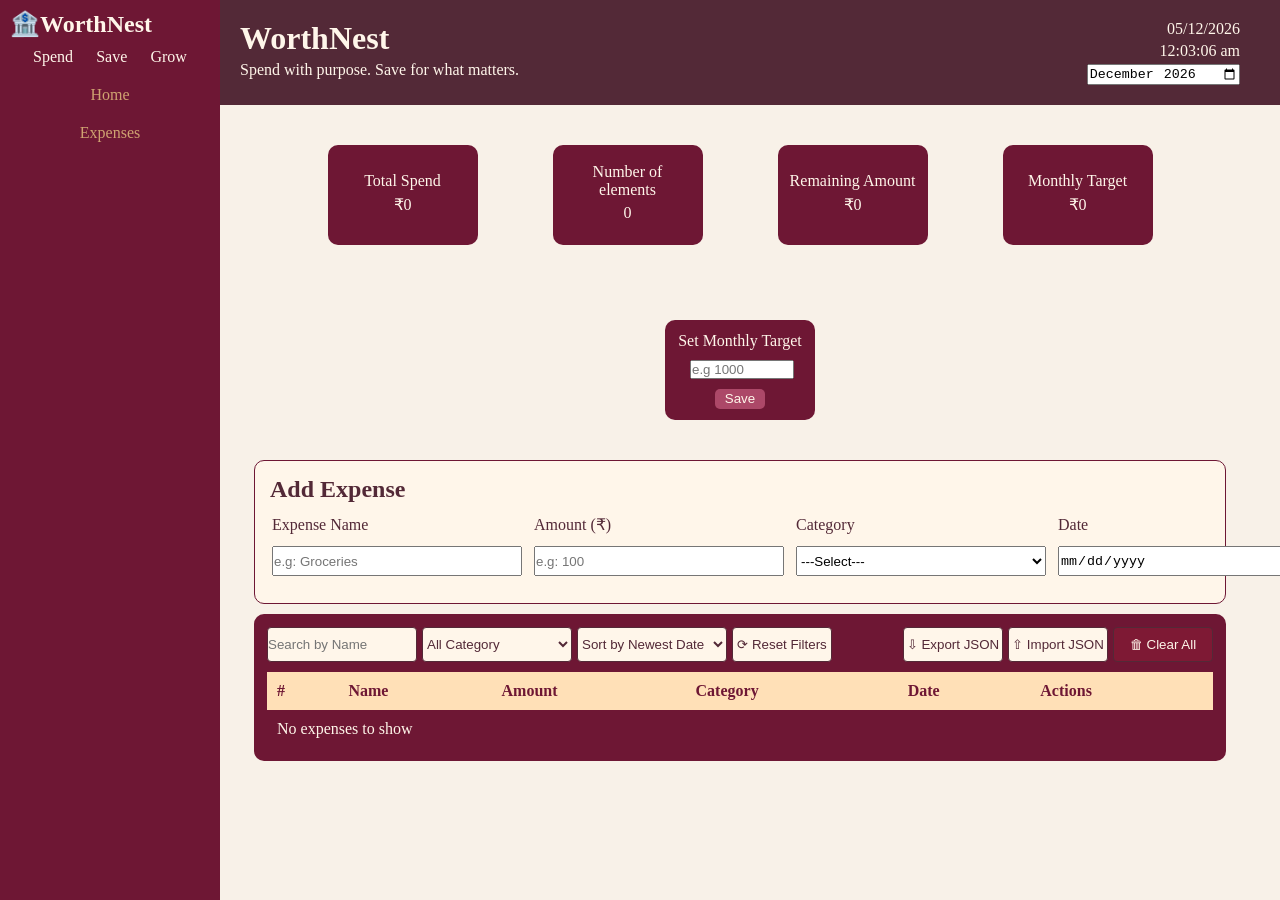
<file: index.html>
<!DOCTYPE html>
<html lang="en">

<head>
    <meta charset="UTF-8">
    <meta name="viewport" content="width=device-width, initial-scale=1.0">
    <link rel="stylesheet" href="style.css">
    <title>WorthNest - Money tracker</title>
</head>

<body>
    <header>
        <nav>
            <h1>🏦WorthNest</h1>
            <ul class="main">
                <li>Spend</li>
                <li>Save</li>
                <li>Grow</li>
            </ul>
            <ul>
                <li><a href="index.html">Home</a></li>
                <li><a href="Expenses.html">Expenses</a></li>
            </ul>
        </nav>
        <div class="head">
            <div class="Title">
                <h1>WorthNest</h1>
                <p>Spend with purpose. Save for what matters.</p>
            </div>
            <div class="display">
                <span id="date"></span>
                <span id="time"></span>
                <input id="monthSelect" type="month">
            </div>
        </div>

    </header>
    <main>
        <div class="top">
            <section>
                <div class="box">Total Spend <span id="total">0</span></div>
            </section>
            <section>
                <div class="box">Number of elements <span id="numelements">0</span></div>
            </section>
            <section>
                <div class="box">Remaining Amount <span id="remaining">0</span></div>
            </section>
            <section>
                <div class="box">Monthly Target<span id="target">0</span></div>
            </section>
            <section class="box-budget">
                <label for="Target">Set Monthly Target</label>
                <input id="Target" type="number" min="1" placeholder="e.g 1000">
                <button id="save-target">Save</button>
            </section>
        </div>

        <div id="budgetWarning" class="warning"></div>

        <form class="get-data">
            <h2>Add Expense</h2>
            <table>
                <tr>
                    <td>Expense Name</td>
                    <td>Amount (₹)</td>
                    <td>Category</td>
                    <td>Date</td>
                </tr>
                <tr>
                    <td><input id="Name" type="text" placeholder="e.g: Groceries"></td>
                    <td><input id="Amount" type="number" min="0" placeholder="e.g: 100"></td>
                    <td>
                        <select id="Category">
                            <option value="0">---Select---</option>
                            <option>Food</option>
                            <option>Travel</option>
                            <option>Shopping</option>
                            <option>Housing/Rent</option>
                            <option>Entertainment</option>
                            <option>Education</option>
                            <option>Bills & Utilities</option>
                            <option>Health & Medical</option>
                            <option>Personal Care</option>
                            <option>Other</option>
                        </select>
                    </td>
                    <td><input id="expenseDate" type="date"></td>
                    <td><button type="button" id="add">+ Add Expense</button></td>
                </tr>
            </table>
        </form>
        <div class="content-box">
            <div class="content">
                <div class="content-left">
                    <input type="text" id="search" placeholder="Search by Name">
                    <select id="category">
                        <option value="0">All Category</option>
                        <option>Food</option>
                        <option>Travel</option>
                        <option>Shopping</option>
                        <option>Housing/Rent</option>
                        <option>Entertainment</option>
                        <option>Education</option>
                        <option>Bills & Utilities</option>
                        <option>Health & Medical</option>
                        <option>Personal Care</option>
                        <option>Other</option>
                    </select>
                    <select id="date-sort">
                        <option value="newest">Sort by Newest Date</option>
                        <option value="oldest">Sort by Oldest Date</option>
                    </select>
                    <button type="button" id="reset">⟳ Reset Filters</button>
                </div>
                <div class="content-right">
                    <button type="button" id="export">⇩ Export JSON</button>
                    <button type="button" id="import">⇧ Import JSON</button>
                    <input type="file" id="datafile" accept=".json,application/json" hidden>
                    <button type="button" class="clearall">🗑 Clear All</button>
                </div>

            </div>
            <table class="itemTable">
                <thead>
                    <tr>
                        <th>#</th>
                        <th>Name</th>
                        <th>Amount</th>
                        <th>Category</th>
                        <th>Date</th>
                        <th>Actions</th>
                    </tr>
                </thead>
                <tbody id="itemList"></tbody>
            </table>
        </div>
    </main>
    <script src="script.js"></script>
</body>

</html>
</file>
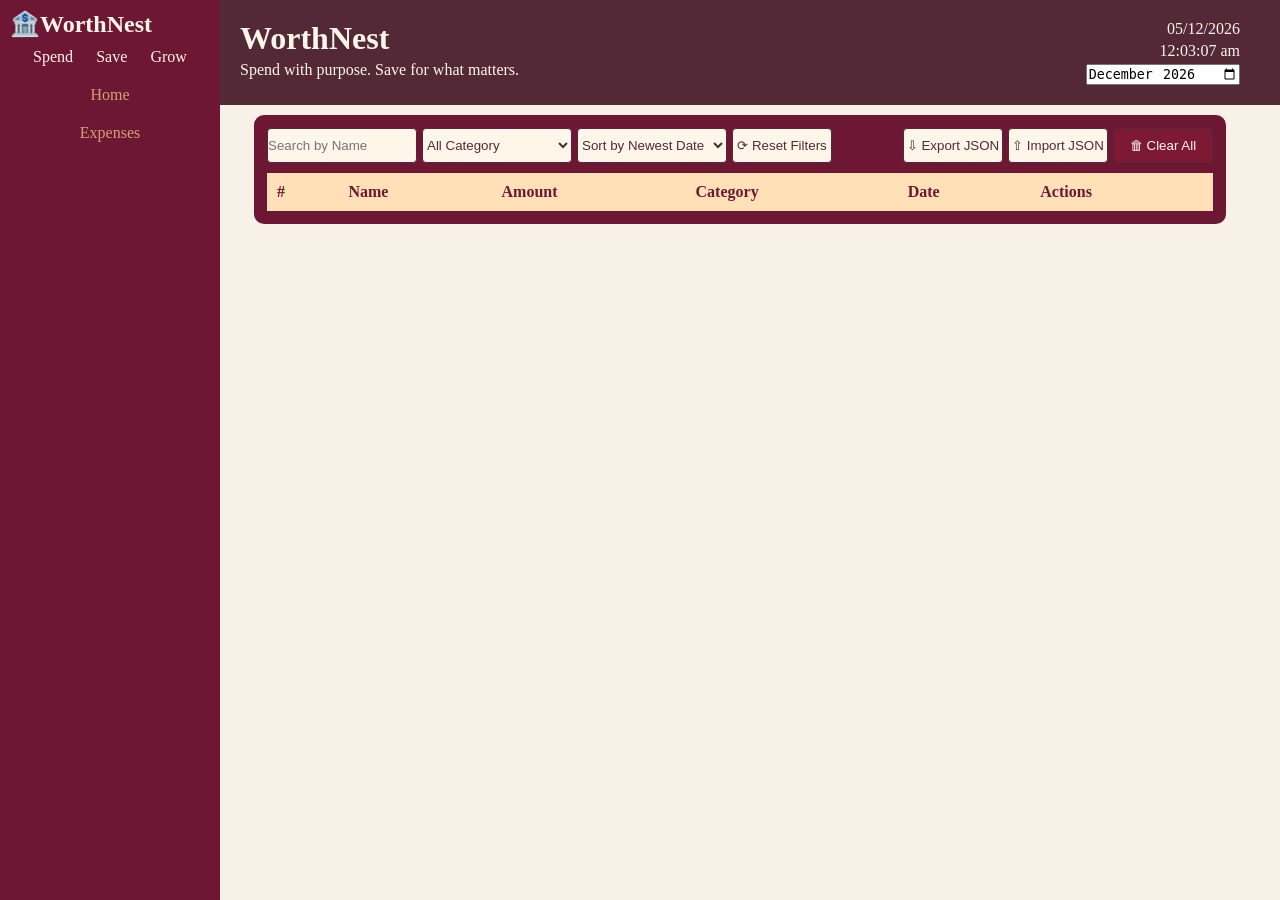
<file: Expenses.html>
<!DOCTYPE html>
<html lang="en">

<head>
    <meta charset="UTF-8">
    <meta name="viewport" content="width=device-width, initial-scale=1.0">
    <style>
        nav {
            top: 0;
            left: 0;
        }
    </style>
    <link rel="stylesheet" href="style.css">
    <title>Expenses</title>
</head>

<body>
    <header>
        <nav>
            <h1>🏦WorthNest</h1>
            <ul class="main">
                <li>Spend</li>
                <li>Save</li>
                <li>Grow</li>
            </ul>
            <ul>
                <li><a href="index.html">Home</a></li>
                <li><a href="Expenses.html">Expenses</a></li>
            </ul>
        </nav>
        <div class="head">
            <div class="Title">
                <h1>WorthNest</h1>
                <p>Spend with purpose. Save for what matters.</p>
            </div>
            <div class="display">
                <span id="date"></span>
                <span id="time"></span>
                <input id="monthSelect" type="month">
            </div>
        </div>
    </header>
    <main>
        <div class="content-box">
            <div class="content">
                <div class="content-left">
                    <input type="text" id="search" placeholder="Search by Name">
                    <select id="category">
                        <option value="0">All Category</option>
                        <option>Food</option>
                        <option>Travel</option>
                        <option>Shopping</option>
                        <option>Housing/Rent</option>
                        <option>Entertainment</option>
                        <option>Education</option>
                        <option>Bills & Utilities</option>
                        <option>Health & Medical</option>
                        <option>Personal Care</option>
                        <option>Other</option>
                    </select>
                    <select id="date-sort">
                        <option value="newest">Sort by Newest Date</option>
                        <option value="oldest">Sort by Oldest Date</option>
                    </select>
                    <button type="button" id="reset">⟳ Reset Filters</button>
                </div>
                <div class="content-right">
                    <button type="button" id="export">⇩ Export JSON</button>
                    <button type="button" id="import">⇧ Import JSON</button>
                    <input type="file" id="datafile" accept=".json,application/json" hidden>
                    <button type="button" class="clearall">🗑 Clear All</button>
                </div>

            </div>
            <table class="itemTable">
                <thead>
                    <tr>
                        <th>#</th>
                        <th>Name</th>
                        <th>Amount</th>
                        <th>Category</th>
                        <th>Date</th>
                        <th>Actions</th>
                    </tr>
                </thead>
                <tbody id="itemList"></tbody>
            </table>
        </div>
    </main>
    <script src="script.js"></script>
</body>

</html>
</file>
<file: style.css>
* {
    padding: 0;
    margin: 0;
}

:root {
    --sidebar-width: 200px;
    --color-primary: #6E1734; 
    --color-primary-dark: #532937;
    --color-accent: #AC4868;  
    --color-page: #F8F1E8;  
    --color-surface: #FFF6EA; 
    --color-highlight: #FFE0B7; 
    --color-text-light: #FFF6EA;
    --color-text-dark: #532937;
    --color-border: #6E1734;
    --color-danger: rgba(170, 35, 55, 0.25);
}

body {
    background-color: var(--color-page);
    color: var(--color-text-dark);
}

.main {
    display: flex;
    flex-direction: row;
    justify-content: space-evenly;
    align-items: center;

    li, li:hover {
        background-color: var(--color-primary);
        color: var(--color-text-light);
    }
}

nav {
    display: inline;
    position: fixed;
    width: var(--sidebar-width);
    background-color: var(--color-primary);
    color: var(--color-text-light);
    padding: 10px;
    width: var(--sidebar-width);
    height: 100%;

    ul {
        display: inline;
        list-style-type: none;
        background-color: var(--color-primary);
        color: var(--color-text-light);
        text-align: center;
        overflow: auto;
        left: 0px;

        li {
            padding: 10px 0px;
        }

        li:hover {
            display: block;
            background-color: var(--color-surface);
            color: var(--color-primary);
            border-radius: 10px;
        }
    }

    a {
        text-decoration: none;
        color: #cfa371;
    }

}

.head {
    display: flex;
    justify-content: space-between;

    padding: 20px 40px;
    background-color: var(--color-primary-dark);
    color: var(--color-text-light);
    margin-left: var(--sidebar-width);
}

main {
    margin-left: var(--sidebar-width);
    min-width: 0;
    box-sizing: border-box;
}

.Title {
    display: flex;
    flex-direction: column;
    gap: 4px;
}

.display {
    display: flex;
    flex-direction: column;
    align-items: flex-end;
    gap: 4px;
}

.top {
    margin: 10px;
    display: flex;
    flex-direction: row;
    gap: 15px;
    text-align: center;
    justify-content: center;
    flex-wrap: wrap;
}

.box, .box-budget {
    display: flex;
    flex-direction: column;
    background-color: #6E1734;
    color: #FFF6EA;
    width: 130px;
    height: 80px;
    padding: 10px;
    justify-content: center;
    border-radius: 10px;
    margin: 30px;

    span {
        padding: 5px;
    }

    #Target {
        width: 100px;
        margin-left: 15px;
        margin-top: 10px;
    }

    #save-target {
        border: none;
        margin-top: 10px;
        margin-left: 40px;
        width: 50px;
        height: 20px;
        border-radius: 5px;
        color: var(--color-text-light);
        background-color: var(--color-accent);
    }

    #save-target:hover {
        transform: scale(1.05);
        transition: 0.3s;
    }
}




.get-data {
    background-color: var(--color-surface);
    border-radius: 10px;
    border: 1px solid var(--color-border);
    padding: 15px;
    color: var(--color-text-dark);
    width: 90%;
    max-width: 1200px;
    box-sizing: border-box;
    margin-inline: auto;
    margin-bottom: 10px;

    h2 {
        padding-bottom: 10px;
    }

    input,
    select {
        box-sizing: border-box;
        width: 250px;
        max-width: 250px;
        height: 30px;
        margin-right: 10px;
    }
    #date, select {
        cursor: pointer;
        margin-right: 10px;
    }

    button {
        width: 120px;
        height: 50px;
        border: none;
        background-color: var(--color-primary);
        color: var(--color-text-light);
        border-radius: 5px;
        transition: 0.3s;
    }

    button:hover {
        transform: scale(1.05);
        cursor: pointer;
    }
}
.content-box {
    box-sizing: border-box;
    background-color: var(--color-primary);
    padding: 13px;
    width: 90%;
    max-width: 1200px;
    height: auto;
    margin-inline: auto;
    margin-top: 10px;
    border-radius: 10px;
}
.content {
    display: flex;
    justify-content: space-between;

    .content-left,
    .content-right {
        display: flex;
        flex-direction: row;
        gap: 5px;
        justify-content: left;
    
    }
    .content-right {
        display: flex;
        flex-direction: row;
        gap: 5px;
        justify-content: right;
        
        .clearall {
            background-color: var(--color-danger);
            color: var(--color-text-light);
        }
    }
    input,
    select {
        box-sizing: border-box;
        width: 150px;
        height: 35px;
        border: 1px solid var(--color-primary-dark);
        border-radius: 4px;
        background-color: var(--color-surface);
        color: var(--color-text-dark)
    }
    button {
        box-sizing: border-box;
        width: 100px;
        height: 35px;
        border: 1px solid var(--color-primary-dark);
        border-radius: 4px;
        background-color: var(--color-surface);
        color: var(--color-text-dark);
    }
    select {
        cursor: pointer;
    }
}

.itemTable {
    width: 100%;
    border-collapse: collapse;
    margin-top: 10px;

    th, td {
        padding: 10px;
        text-align: left;
    }
    th {
        background-color: var(--color-highlight);
        color: var(--color-primary);
    }
    td {
        color: var(--color-text-light);
    }
}






















































/*
.money-circle {
    display: grid;
    border-radius: 50%;
    width: 100px;
    aspect-ratio: 1;
    place-items: center;
    background-image: conic-gradient( #287, #081, #639, #777 );
}


.inner-circle {

}
*/
</file>
